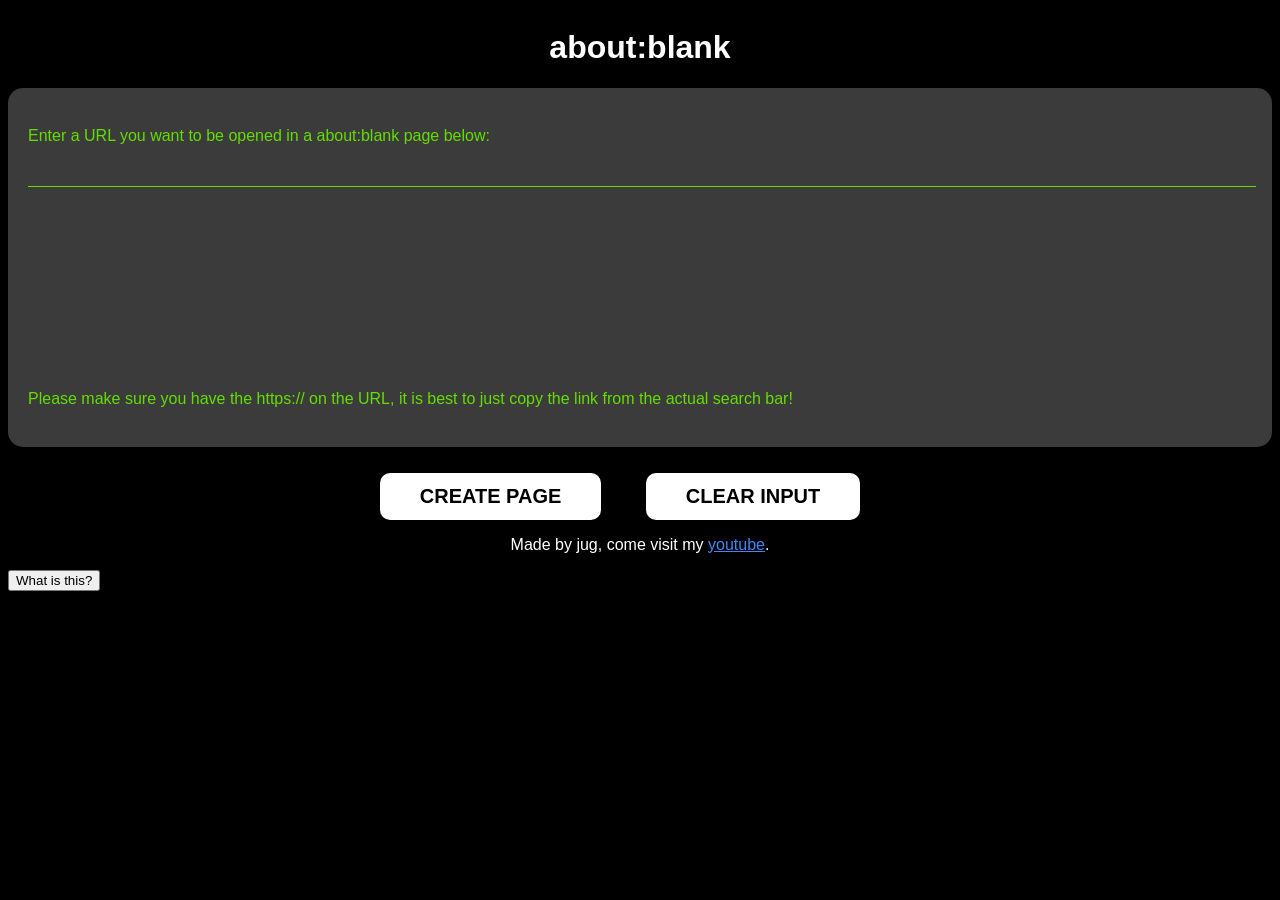
<file: aboutblank.html>
<!DOCTYPE html>
<html>

<head>
  <style>
    body {
      background-color: black;
      color: white;
    }

    @import url("https://fonts.googleapis.com/css2?family=Montserrat:wght@500&display=swap");

    .credit {
      font-family: "Montserrat", sans-serif;
      text-align: center;
    }

    a {
      color: #4287f5;
    }

    input {
      background: rgba(0, 0, 0, 0);
      border: none;
      outline: none;
      width: 100%;
      border-bottom: 1px solid #63de00;
      color: #63de00;
      font-family: "Montserrat", sans-serif;
      font-size: inherit;
    }

    ::placeholder {
      /* Chrome, Firefox, Opera, Safari 10.1+ */
      font-style: italic;
      color: white;
      opacity: 1;
      /* Firefox */
    }

    :-ms-input-placeholder {
      /* Internet Explorer 10-11 */
      color: white;
    }

    ::-ms-input-placeholder {
      /* Microsoft Edge */
      color: white;
    }

    .console-container {
      margin: auto;
      font-family: "Montserrat", sans-serif;
      height: 40vh;
      margin-bottom: 10vh;
    }

    .console {
      width: 100%;
      box-sizing: border-box;
      margin: auto;
      overflow: hidden;
      font-family: "Montserrat", sans-serif;
    }

    .console-input {
      padding-bottom: 15%;
      font-family: "Montserrat", sans-serif;
    }

    .console h1 {
      font-family: "Montserrat", sans-serif;
      text-align: center;
      color: #fff;
    }

    .console .consolebody {
      box-sizing: border-box;
      font-family: "Montserrat", sans-serif;
      padding: 20px;
      background-color: #3b3b3b;
      color: #63de00;
      border-radius: 15px;
    }

    .consolebody {
      font-family: "Montserrat", sans-serif;
    }

    .console .consolebody p {
      line-height: 1.5rem;
    }

    .button-wrapper {
      padding-top: 2%;
      text-align: center;
      font-family: "Montserrat", sans-serif;
    }

    .console-button {
      font-family: "Montserrat", sans-serif;
      font-weight: bold;
      text-transform: uppercase;
      padding: 0.6em 2em;
      margin-right: 2em;
      border: none;
      outline: none;
      color: rgb(0, 0, 0);
      background: white;
      cursor: pointer;
      position: relative;
      border-radius: 10px;
      font-size: 20px;
    }

    .console-button:before {
      content: "";
      background: linear-gradient(45deg, #ff0000, #ff7300, #fffb00, #48ff00, #00ffd5, #002bff, #7a00ff, #ff00c8, #ff0000);
      position: absolute;
      top: -2px;
      left: -2px;
      background-size: 400%;
      z-index: -1;
      filter: blur(5px);
      width: calc(100% + 4px);
      height: calc(100% + 4px);
      animation: glowingbn5 20s linear infinite;
      opacity: 0;
      transition: opacity 0.3s ease-in-out;
      border-radius: 10px;
      font-family: "Montserrat", sans-serif;
    }

    @keyframes glowingbn5 {
      0% {
        background-position: 0 0;
      }

      50% {
        background-position: 400% 0;
      }

      100% {
        background-position: 0 0;
      }
    }

    .console-button:active {
      color: black;
    }

    .console-button:active:after {
      background: transparent;
    }

    .console-button:hover:before {
      opacity: 1;
    }

    .console-button:after {
      z-index: -1;
      content: "";
      position: absolute;
      width: 100%;
      height: 100%;
      background: black;
      left: 0;
      top: 0;
      border-radius: 10px;
    }
  </style>
  <link href="./images/logo.png" rel="icon" />
  <title>about:blank | jug</title>
</head>

<body>
  <div class="console-container">
    <div class="console">
      <h1>about:blank</h1>
      <div class="consolebody">
        <p>Enter a URL you want to be opened in a about:blank page below:</p>
        <p class="console-input"><input id="url-target" value="" autocomplete="on" type="text" autofocus /></p>
        <p>Please make sure you have the https:// on the URL, it is best to just copy the link from the actual search
          bar!</p>
      </div>
    </div>
    <div class="button-wrapper">
      <button id="create" class="console-button">Create page</button>
      <button class="console-button" onclick="document.getElementById('url-target').value = ''">Clear input</button>
    </div>
    <p class="credit">Made by jug, come visit my <a href="https://www.youtube.com/channel/UCn6VH0M0CT0A4Yk-iYXqifg">youtube</a>.</p>
    <button
      onclick="alert('Hello there!\n\nIf you clicked then you are wondering what this is, I can explain. So at our school, teachers have this tool called Dyknow that can screenshot the contents of the page and use it so the teacher knows what we are doing, by embedding a page into a system page (about:blank is counted as a system page), Dyknow can not screenshot or even tell the teacher what we are on! This will not unblock things but it is a start!');">
      What is this?
    </button>
  </div>
  <script>
    // For all the skids, this is how you create a about:blank page, it is just that simple.
    var url = document.getElementById("url-target");
    var urlObj = new window.URL(window.location.href);
    document.getElementById("create").onclick = function () {
      if (url.value.substring(0, 8) !== "https://" && url.value.substring(0, 7) !== "http://") {
        url.value = "https://" + url.value.split("https://").pop();
      } else if (url.value.substring(0, 7) == "http://") {
        url.value = "https://" + url.value.split("http://").pop();
      }
      win = window.open();
      win.document.body.style.margin = "0";
      win.document.body.style.height = "100vh";
      var iframe = win.document.createElement("iframe");
      iframe.style.border = "none";
      iframe.style.width = "100%";
      iframe.style.height = "100%";
      iframe.style.margin = "0";
      iframe.referrerpolicy = "no-referrer";
      iframe.allow = "fullscreen";
      iframe.src = url.value;
      win.document.body.appendChild(iframe);
    };
    })
  </script>
</body>

</html>
</file>
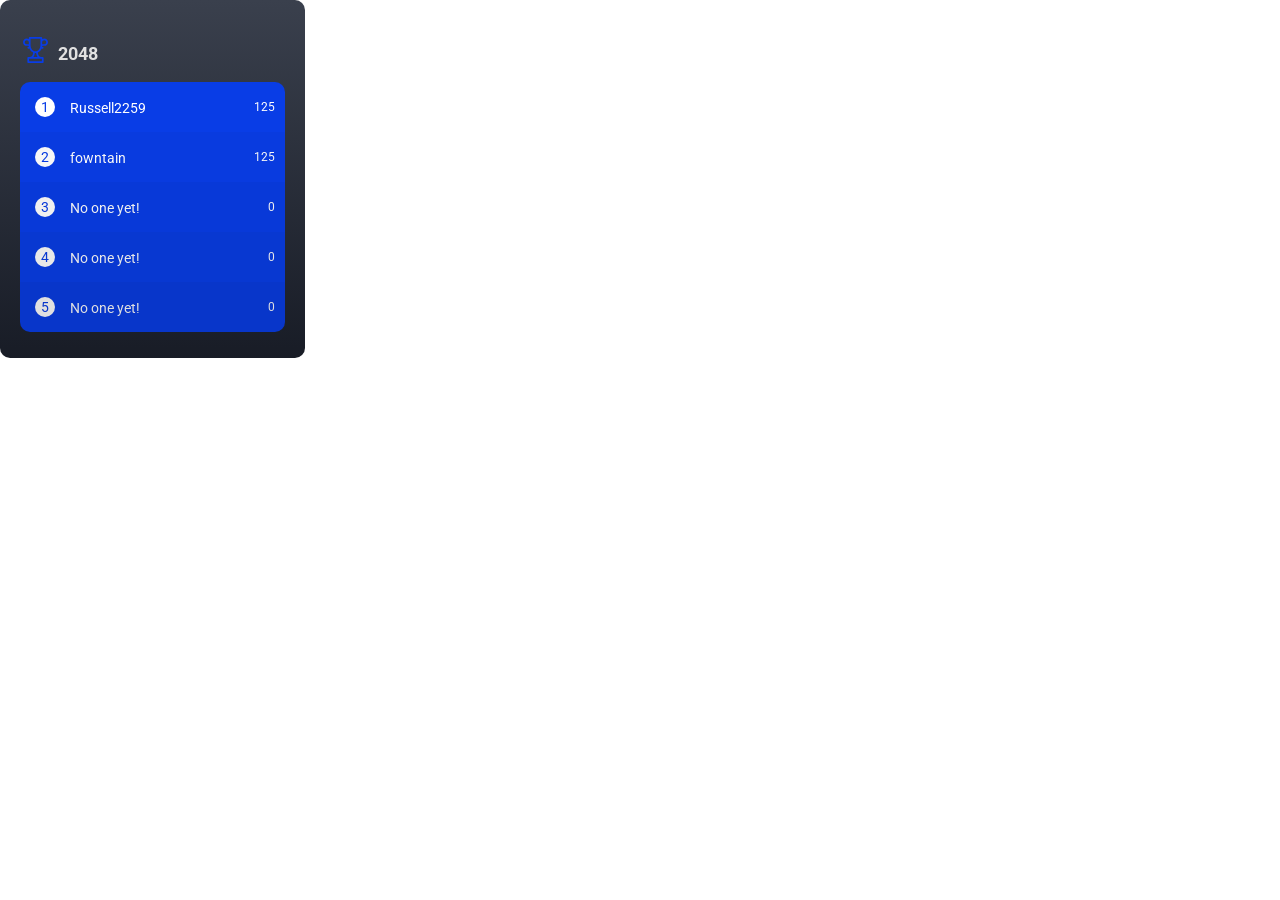
<file: leaderboard.html>
<!DOCTYPE html>
<html lang="en">
  <head>
    <meta charset="UTF-8" />
    <meta name="viewport" content="width=device-width, initial-scale=1.0" />
    <meta name="description" content="The better unblocked games website." />
    <meta name="keywords" content="front-end web developer, unblocked, games, google sites, unblocked games mom, ublocked, code, coding, programmer, development, javascript, jquery, bootstrap, sass, less, git" />
    <meta name="author" content="jug" />
    <meta content="jug" property="og:title" />
    <meta content="The better unblocked games website." property="og:description" />
    <meta content="/images/logo.png" property="og:image" />
    <title>Competitions | jug</title>
    <link href="./images/logo.png" rel="icon" />
    <link href="./css/index.css" rel="stylesheet" />
    <link href="./css/leaderboard.css" rel="stylesheet" />
  </head>

  <body>
    <div class="leaderboard">
      <h1>
        <svg class="ico-cup">
          <use xlink:href="#cup"></use>
        </svg>
        2048
      </h1>
      <ol>
        <li>
          <mark>Russell2259</mark>
          <small>125</small>
        </li>
        <li>
          <mark>fowntain</mark>
          <small>125</small>
        </li>
        <li>
          <mark>No one yet!</mark>
          <small>0</small>
        </li>
        <li>
          <mark>No one yet!</mark>
          <small>0</small>
        </li>
        <li>
          <mark>No one yet!</mark>
          <small>0</small>
        </li>
      </ol>
    </div>

    <svg style="display: none;">
      <symbol id="cup" x="0px" y="0px" width="25px" height="26px" viewBox="0 0 25 26" enable-background="new 0 0 25 26" xml:space="preserve">
        <path
          style="fill: var(--theme);"
          d="M21.215,1.428c-0.744,0-1.438,0.213-2.024,0.579V0.865c0-0.478-0.394-0.865-0.88-0.865H6.69
	C6.204,0,5.81,0.387,5.81,0.865v1.142C5.224,1.641,4.53,1.428,3.785,1.428C1.698,1.428,0,3.097,0,5.148
	C0,7.2,1.698,8.869,3.785,8.869h1.453c0.315,0,0.572,0.252,0.572,0.562c0,0.311-0.257,0.563-0.572,0.563
	c-0.486,0-0.88,0.388-0.88,0.865c0,0.478,0.395,0.865,0.88,0.865c0.421,0,0.816-0.111,1.158-0.303
	c0.318,0.865,0.761,1.647,1.318,2.31c0.686,0.814,1.515,1.425,2.433,1.808c-0.04,0.487-0.154,1.349-0.481,2.191
	c-0.591,1.519-1.564,2.257-2.975,2.257H5.238c-0.486,0-0.88,0.388-0.88,0.865v4.283c0,0.478,0.395,0.865,0.88,0.865h14.525
	c0.485,0,0.88-0.388,0.88-0.865v-4.283c0-0.478-0.395-0.865-0.88-0.865h-1.452c-1.411,0-2.385-0.738-2.975-2.257
	c-0.328-0.843-0.441-1.704-0.482-2.191c0.918-0.383,1.748-0.993,2.434-1.808c0.557-0.663,1-1.445,1.318-2.31
	c0.342,0.192,0.736,0.303,1.157,0.303c0.486,0,0.88-0.387,0.88-0.865c0-0.478-0.394-0.865-0.88-0.865
	c-0.315,0-0.572-0.252-0.572-0.563c0-0.31,0.257-0.562,0.572-0.562h1.452C23.303,8.869,25,7.2,25,5.148
	C25,3.097,23.303,1.428,21.215,1.428z M5.238,7.138H3.785c-1.116,0-2.024-0.893-2.024-1.99c0-1.097,0.908-1.99,2.024-1.99
	c1.117,0,2.025,0.893,2.025,1.99v2.06C5.627,7.163,5.435,7.138,5.238,7.138z M18.883,21.717v2.553H6.118v-2.553H18.883
	L18.883,21.717z M13.673,18.301c0.248,0.65,0.566,1.214,0.947,1.686h-4.24c0.381-0.472,0.699-1.035,0.947-1.686
	c0.33-0.865,0.479-1.723,0.545-2.327c0.207,0.021,0.416,0.033,0.627,0.033c0.211,0,0.42-0.013,0.627-0.033
	C13.195,16.578,13.344,17.436,13.673,18.301z M12.5,14.276c-2.856,0-4.93-2.638-4.93-6.273V1.73h9.859v6.273
	C17.43,11.638,15.357,14.276,12.5,14.276z M21.215,7.138h-1.452c-0.197,0-0.39,0.024-0.572,0.07v-2.06
	c0-1.097,0.908-1.99,2.024-1.99c1.117,0,2.025,0.893,2.025,1.99C23.241,6.246,22.333,7.138,21.215,7.138z"
        />
      </symbol>
    </svg>

    <script>
      function getContrastHex(hexcolor) {
        hexcolor = hexcolor.replace("#", "");
        var r = parseInt(hexcolor.substr(0, 2), 16);
        var g = parseInt(hexcolor.substr(2, 2), 16);
        var b = parseInt(hexcolor.substr(4, 2), 16);
        var yiq = (r * 299 + g * 587 + b * 114) / 1000;
        return yiq >= 128 ? "#1c1c1c" : "white";
      }

      function getColorHex(hexcolor) {
        hexcolor = hexcolor.replace("#", "");
        var r = parseInt(hexcolor.substr(0, 2), 16);
        var g = parseInt(hexcolor.substr(2, 2), 16);
        var b = parseInt(hexcolor.substr(4, 2), 16);
        var yiq = (r * 299 + g * 587 + b * 114) / 1000;
        return yiq >= 128 ? "white" : "black";
      }

      if (localStorage.getItem("theme")) {
        const theme = localStorage.getItem("theme_color");

        document.body.setAttribute("theme", localStorage.getItem("theme"));

        if (localStorage.getItem("theme") == "custom") {
          document.body.style = `--theme: ${theme}; --background: ${getContrastHex(theme)}; --text: ${getColorHex(theme)}; --text-secondary: ${getColorHex(theme)};`;
        }
      } else {
        document.body.setAttribute("theme", "default");
      }
    </script>
  </body>
</html>
</file>
<file: css/index.css>
/*
Hello epic hacker (maybe skid) you are looking at one of the many scripts that powers the site, this script has extra comments and info to help you understand what is going on.

This CSS code is importing external stylesheets into a web page. Here is what each line does:

The first line imports the "Roboto" font family from Google Fonts, and specifies that it should be used for display.
The second line imports the "JetBrains Mono" font family from Google Fonts, and specifies that it should be used for code blocks.
The third line imports a stylesheet called "style.css" which likely contains the main styles for the web page.
The fourth line imports a stylesheet called "themes.css" which likely contains additional styles for different color schemes or themes.
The fifth line imports a stylesheet called "mobile.css" which likely contains styles that are only used on mobile devices.
By using the "@import" rule, the styles from these external stylesheets will be merged with the styles from the main CSS file for the web page.

*/

/* Import fonts from Google Fonts */
@import url('https://fonts.googleapis.com/css2?family=Roboto&display=swap');
@import url('https://fonts.googleapis.com/css2?family=JetBrains+Mono&display=swap');

/* Import main styles */
@import url('style.css');
@import url('themes.css');
@import url('mobile.css');
</file>
<file: css/leaderboard.css>
/*-------------------- Leaderboard --------------------*/

body {
  background: #fff;
}

.leaderboard {
  width: 285px;
  padding: 10px;
  background: linear-gradient(to bottom, #3a404d, #181c26);
  border-radius: 10px;
  user-select: none;
  font-family: system-ui, -apple-system, BlinkMacSystemFont, "Segoe UI", Roboto, Oxygen, Ubuntu, Cantarell, "Open Sans", "Helvetica Neue", sans-serif;
}

.leaderboard h1 {
  font-size: 18px;
  color: #e1e1e1;
  padding: 12px 13px 18px;
  margin-bottom: 0px;
}

.leaderboard h1 svg {
  width: 25px;
  height: 26px;
  position: relative;
  top: 3px;
  margin-right: 6px;
  vertical-align: baseline;
}

.leaderboard ol {
  margin-top: 0px;
  padding: 0px 10px 0px 10px;
  counter-reset: leaderboard;
}

.leaderboard ol li {
  position: relative;
  z-index: 1;
  font-size: 14px;
  counter-increment: leaderboard;
  padding: 18px 10px 18px 50px;
  backface-visibility: hidden;
  transform: translateZ(0) scale(1, 1);
}

.leaderboard ol li::before {
  content: counter(leaderboard);
  position: absolute;
  z-index: 2;
  top: 15px;
  left: 15px;
  width: 20px;
  height: 20px;
  line-height: 20px;
  color: var(--theme);
  background: #fff;
  border-radius: 20px;
  text-align: center;
}

.leaderboard ol li::marker {
  color: #fff;
  content: "";
  width: 0px;
}

.leaderboard ol li mark {
  position: absolute;
  z-index: 2;
  top: 0;
  left: 0;
  padding: 18px 10px 18px 50px;
  margin: 0;
  background: none;
  color: #fff;
}

.leaderboard ol li small {
  position: relative;
  z-index: 2;
  display: block;
  text-align: right;
  color: #fff;
}

.leaderboard ol li::after {
  content: "";
  position: absolute;
  z-index: 1;
  top: 0;
  left: 0;
  width: 100%;
  height: 100%;
  background: #fa6855;
  box-shadow: 0 3px 0 rgba(0, 0, 0, 0.08);
  transition: all 0.3s ease-in-out;
  opacity: 0;
}

.leaderboard ol li:nth-child(1) {
  background: var(--theme);
  border-top-right-radius: 10px;
  border-top-left-radius: 10px;
}

.leaderboard ol li:nth-child(1)::after {
  background: var(--theme);
  border-radius: 10px 10px 0 0;
}

.leaderboard ol li:nth-child(2) {
  background: var(--theme);
  filter: brightness(0.97);
}

.leaderboard ol li:nth-child(2)::after {
  background: var(--theme);
  filter: brightness(0.97);
  box-shadow: 0 2px 0 rgba(0, 0, 0, 0.08);
}

.leaderboard ol li:nth-child(2) mark::before,
.leaderboard ol li:nth-child(2) mark::after {
  border-top: 6px solid #ba4741;
  bottom: -7px;
}

.leaderboard ol li:nth-child(3) {
  background: var(--theme);
  filter: brightness(0.94);
}

.leaderboard ol li:nth-child(3)::after {
  background: var(--theme);
  filter: brightness(0.94);
  box-shadow: 0 1px 0 rgba(0, 0, 0, 0.11);
}

.leaderboard ol li:nth-child(3) mark::before,
.leaderboard ol li:nth-child(3) mark::after {
  border-top: 2px solid #b0433f;
  bottom: -3px;
}

.leaderboard ol li:nth-child(4) {
  background: var(--theme);
  filter: brightness(0.91);
}

.leaderboard ol li:nth-child(4)::after {
  background: var(--theme);
  filter: brightness(0.91);
  box-shadow: 0 -1px 0 rgba(0, 0, 0, 0.15);
}

.leaderboard ol li:nth-child(4) mark::before,
.leaderboard ol li:nth-child(4) mark::after {
  top: -7px;
  bottom: auto;
  border-top: none;
  border-bottom: 6px solid #a63d3d;
}

.leaderboard ol li:nth-child(5) {
  background: var(--theme);
  filter: brightness(0.88);
  border-radius: 0 0 10px 10px;
}

.leaderboard ol li:nth-child(5)::after {
  background: var(--theme);
  filter: brightness(0.88);
  box-shadow: 0 -2.5px 0 rgba(0, 0, 0, 0.12);
  border-radius: 0 0 10px 10px;
}

.leaderboard ol li:nth-child(5) mark::before,
.leaderboard ol li:nth-child(5) mark::after {
  top: -9px;
  bottom: auto;
  border-top: none;
  border-bottom: 8px solid #993639;
}

.leaderboard ol li:hover {
  z-index: 2;
  overflow: visible;
}

.leaderboard ol li:hover::after {
  opacity: 1;
  transform: scaleX(1.06) scaleY(1.03);
}

.leaderboard ol li:hover mark::before,
.leaderboard ol li:hover mark::after {
  opacity: 1;
  transition: all 0.35s ease-in-out;
}

.the-most {
  position: fixed;
  z-index: 1;
  bottom: 0;
  left: 0;
  width: 50vw;
  max-width: 200px;
  padding: 10px;
}

.the-most img {
  max-width: 100%;
}
</file>
